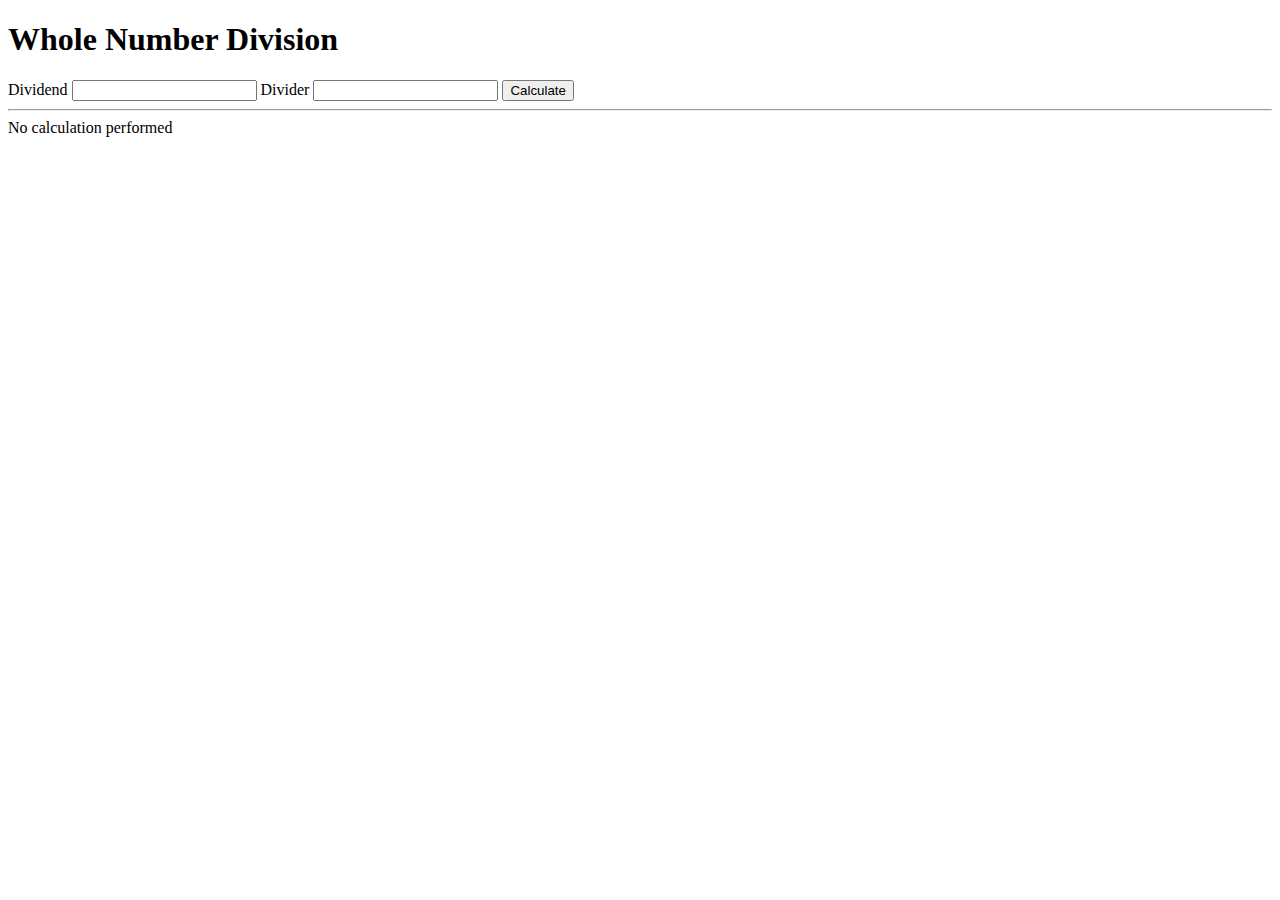
<file: DWA_05/index.html>
<!DOCTYPE html>

<html lang="en">
  <head>
    <meta charset="UTF-8" />
    <meta http-equiv="X-UA-Compatible" content="IE=edge" />
    <meta name="viewport" content="width=device-width, initial-scale=1.0" />
    <title>Whole Number Division</title>
    <script src="./scripts.js" defer type="module"></script>
  </head>
  
  <body>
    <h1>Whole Number Division</h1>
    <form data-form="data-form">
      <label
        ><span>Dividend</span>
        <input name="dividend" />
      </label>
      <label>
        <span>Divider</span>
        <input name="divider" />
      </label>
      <button type="submit">Calculate</button>
    </form>
    <hr />
    <div data-result="data-result">No calculation performed</div>
  </body>
</html>
</file>
